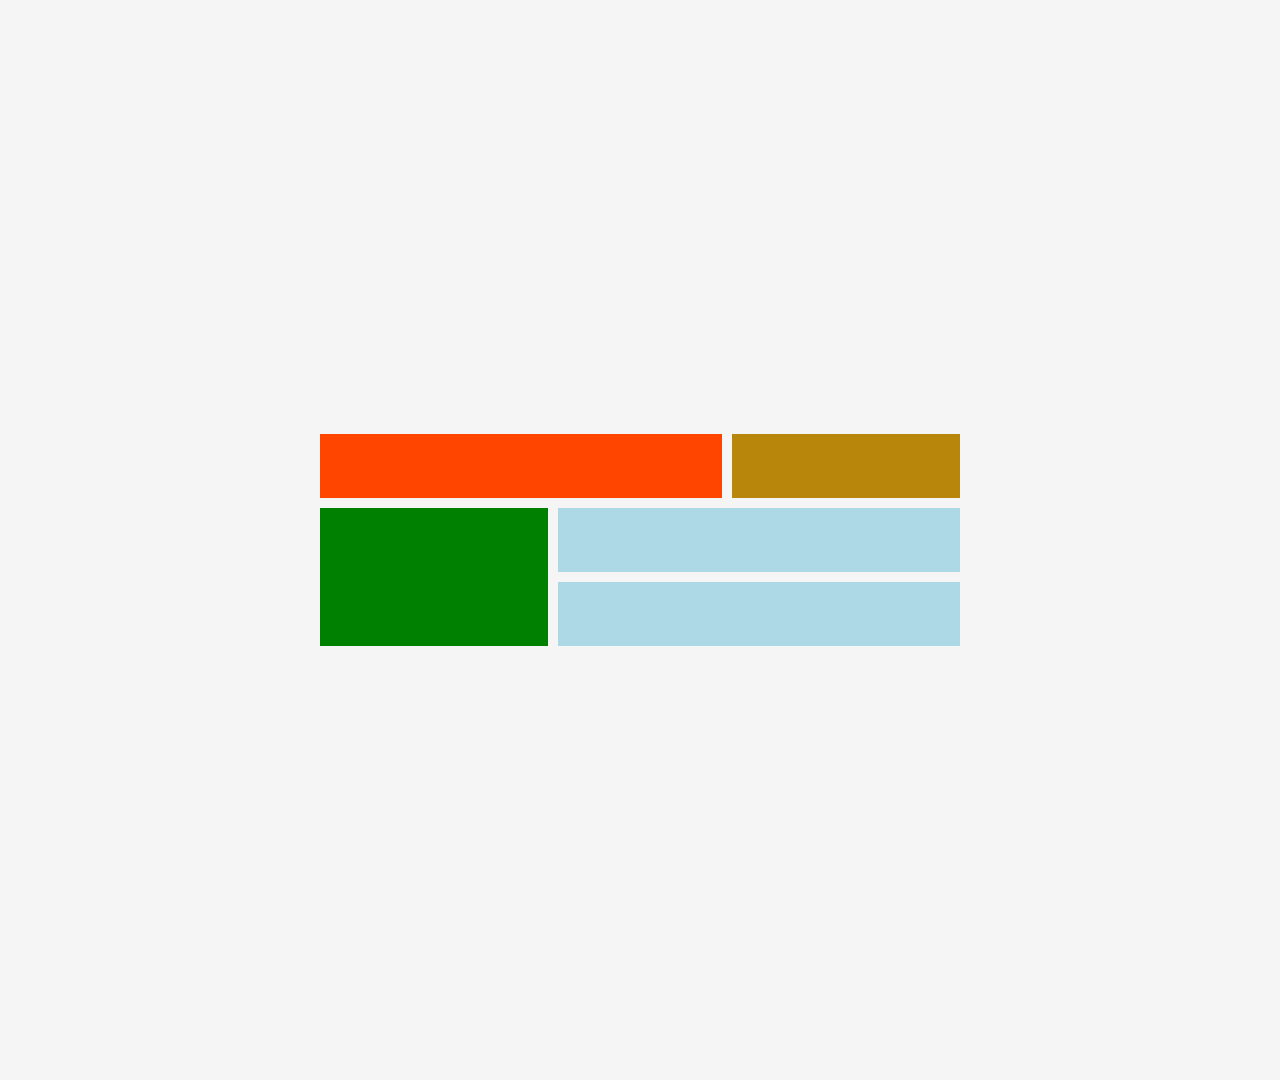
<file: grid.html>
<!DOCTYPE html>
<html lang="en">

<head>
    <meta charset="UTF-8">
    <meta http-equiv="X-UA-Compatible" content="IE=edge">
    <meta name="viewport" content="width=device-width, initial-scale=1.0">
    <title>Grid Layout</title>
    <link rel="stylesheet" href="grid.css" />
</head>

<body>
    <main>
        <div class="item-a"></div>
        <div class="item-b"></div>
        <div class="item-c"></div>
        <div class="item-d"></div>
        <div class="item-e"></div>


    </main>

</body>

</html>
</file>
<file: grid.css>
body {
    margin: 0;
    padding: 0;
}

body {
    background-color: whitesmoke;
    display: flex;
    place-items: center;
    min-height: 120vh;
}

main {
    display: grid;
    grid-template-areas: 'a a b' 'c d d' 'c e e';
    gap: 10px;
    width: 50%;
    margin: auto;
}

main div {
    padding: 2em;
    text-align: center;
    background-color: white;
}

.item-a {
    background-color: orangered;
    grid-area: a;
}

.item-b {
    background-color: darkgoldenrod;
    grid-area: b;
}

.item-c {
    background-color: green;
    grid-area: c;
}

.item-d {
    background-color: lightblue;
    grid-area: d;
}

.item-e {
    background-color: lightblue;
    grid-area: e;
}
</file>
